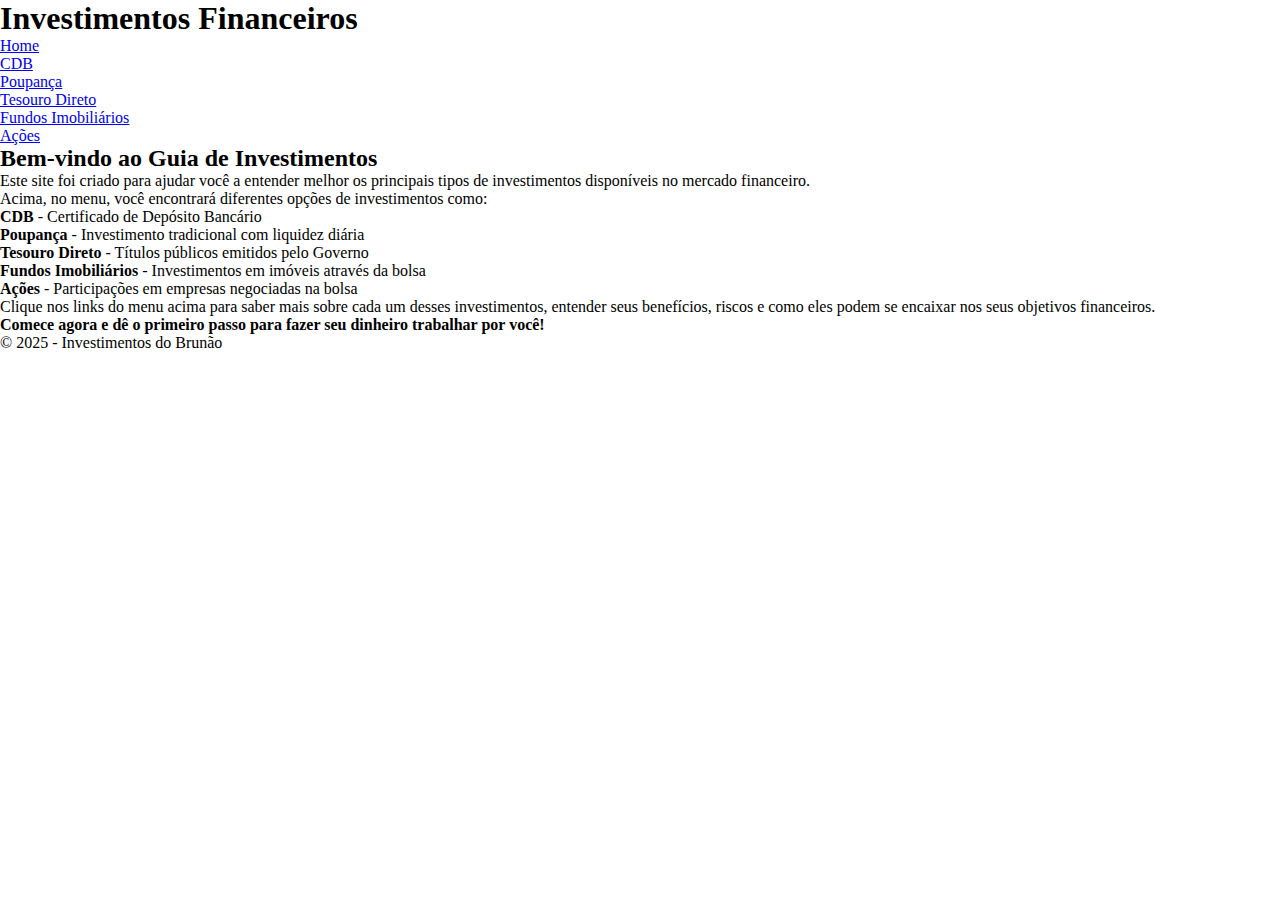
<file: index.html>
<!DOCTYPE html>
<html lang="pt-BR">
<head>
  <meta charset="UTF-8">
  <meta name="viewport" content="width=device-width, initial-scale=1">
  <title>Investimento em CDB</title>
  <link rel="stylesheet" href="./style/index.css">
</head>
<body>
    <header>
        <h1>Investimentos Financeiros</h1>
        <nav>
            <ul class="menu">
                <li><a href="index.html">Home</a></li>
                <li><a href="cdb.html">CDB</a></li>
                <li><a href="poupanca.html">Poupança</a></li>
                <li><a href="#">Tesouro Direto</a></li>
                <li><a href="flls.html">Fundos Imobiliários</a></li>
                <li><a href="acoes.html">Ações</a></li>
            </ul>
        </nav>
    </header>
    <main class="container">
  <h2>Bem-vindo ao Guia de Investimentos</h2>
  <p>Este site foi criado para ajudar você a entender melhor os principais tipos de investimentos disponíveis no mercado financeiro.</p>
  
  <p>Acima, no menu, você encontrará diferentes opções de investimentos como:</p>
  <ul>
    <li><strong>CDB</strong> - Certificado de Depósito Bancário</li>
    <li><strong>Poupança</strong> - Investimento tradicional com liquidez diária</li>
    <li><strong>Tesouro Direto</strong> - Títulos públicos emitidos pelo Governo</li>
    <li><strong>Fundos Imobiliários</strong> - Investimentos em imóveis através da bolsa</li>
    <li><strong>Ações</strong> - Participações em empresas negociadas na bolsa</li>
  </ul>
  <p>Clique nos links do menu acima para saber mais sobre cada um desses investimentos, entender seus benefícios, riscos e como eles podem se encaixar nos seus objetivos financeiros.</p>
  <p><strong>Comece agora e dê o primeiro passo para fazer seu dinheiro trabalhar por você!</strong></p>
</main>
<footer>
    <p>&copy; 2025 - Investimentos do Brunão</p>
</footer>
</body>
</html>
</file>
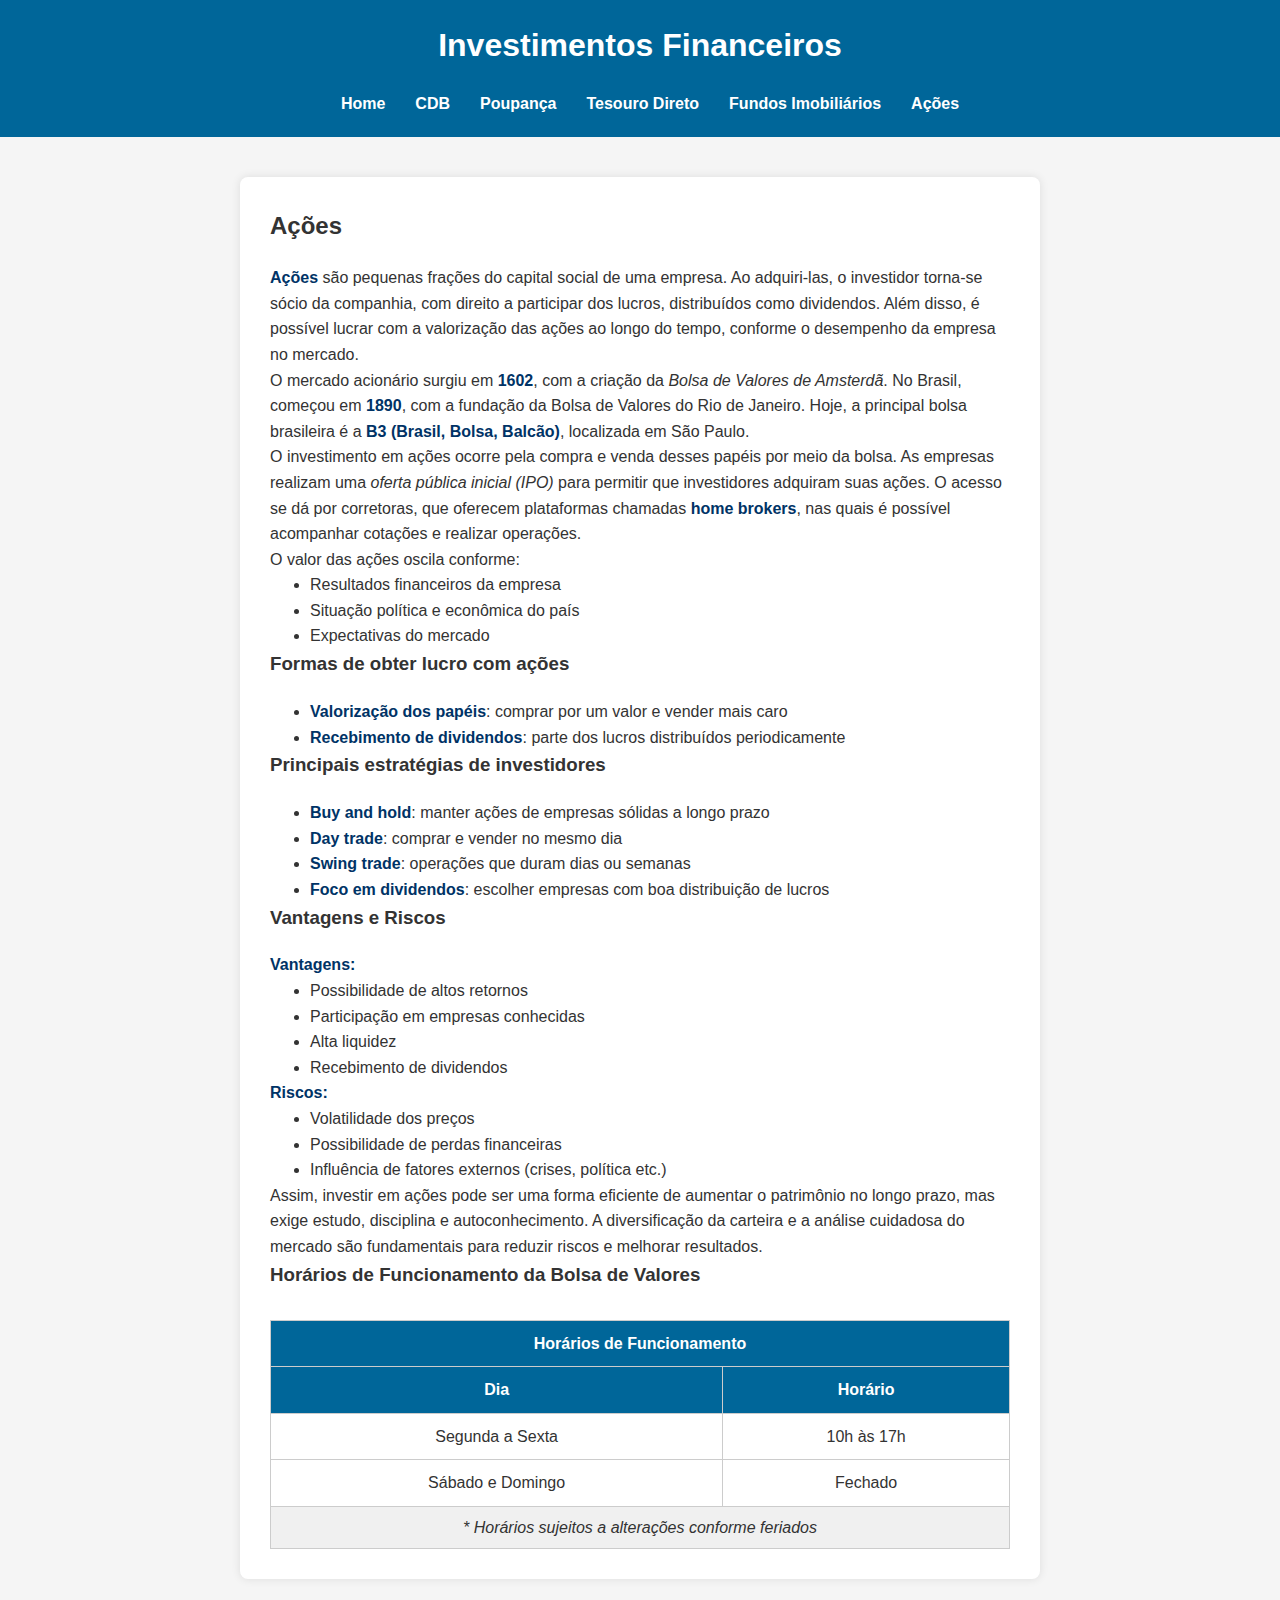
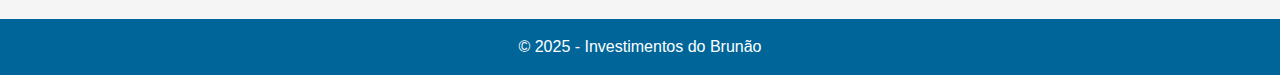
<file: acoes.html>
<!DOCTYPE html>
<html lang="pt-BR">

<head>
  <meta charset="UTF-8">
  <meta name="viewport" content="width=device-width, initial-scale=1">
  <title>Investimento em Ações</title>
  <link rel="stylesheet" href="./style/acoes.css">
</head>

<body>
  <header>
    <h1>Investimentos Financeiros</h1>
    <nav>
      <ul class="menu">
        <li><a href="index.html">Home</a></li>
        <li><a href="cdb.html">CDB</a></li>
        <li><a href="poupanca.html">Poupança</a></li>
        <li><a href="#">Tesouro Direto</a></li>
        <li><a href="flls.html">Fundos Imobiliários</a></li>
        <li><a href="acoes.html">Ações</a></li>
      </ul>
    </nav>
  </header>

  <main class="container">
    <h2>Ações</h2>

    <p><strong>Ações</strong> são pequenas frações do capital social de uma empresa. Ao adquiri-las, o investidor
      torna-se sócio da companhia, com direito a participar dos lucros, distribuídos como dividendos. Além disso, é
      possível lucrar com a valorização das ações ao longo do tempo, conforme o desempenho da empresa no mercado.</p>

    <p>O mercado acionário surgiu em <strong>1602</strong>, com a criação da <em>Bolsa de Valores de Amsterdã</em>. No
      Brasil, começou em <strong>1890</strong>, com a fundação da Bolsa de Valores do Rio de Janeiro. Hoje, a principal
      bolsa brasileira é a <strong>B3 (Brasil, Bolsa, Balcão)</strong>, localizada em São Paulo.</p>

    <p>O investimento em ações ocorre pela compra e venda desses papéis por meio da bolsa. As empresas realizam uma
      <em>oferta pública inicial (IPO)</em> para permitir que investidores adquiram suas ações. O acesso se dá por
      corretoras, que oferecem plataformas chamadas <strong>home brokers</strong>, nas quais é possível acompanhar
      cotações e realizar operações.
    </p>

    <p>O valor das ações oscila conforme:</p>
    <ul>
      <li>Resultados financeiros da empresa</li>
      <li>Situação política e econômica do país</li>
      <li>Expectativas do mercado</li>
    </ul>

    <h3>Formas de obter lucro com ações</h3>
    <ul>
      <li><strong>Valorização dos papéis</strong>: comprar por um valor e vender mais caro</li>
      <li><strong>Recebimento de dividendos</strong>: parte dos lucros distribuídos periodicamente</li>
    </ul>

    <h3>Principais estratégias de investidores</h3>
    <ul>
      <li><strong>Buy and hold</strong>: manter ações de empresas sólidas a longo prazo</li>
      <li><strong>Day trade</strong>: comprar e vender no mesmo dia</li>
      <li><strong>Swing trade</strong>: operações que duram dias ou semanas</li>
      <li><strong>Foco em dividendos</strong>: escolher empresas com boa distribuição de lucros</li>
    </ul>

    <h3>Vantagens e Riscos</h3>
    <p><strong>Vantagens:</strong></p>
    <ul>
      <li>Possibilidade de altos retornos</li>
      <li>Participação em empresas conhecidas</li>
      <li>Alta liquidez</li>
      <li>Recebimento de dividendos</li>
    </ul>

    <p><strong>Riscos:</strong></p>
    <ul>
      <li>Volatilidade dos preços</li>
      <li>Possibilidade de perdas financeiras</li>
      <li>Influência de fatores externos (crises, política etc.)</li>
    </ul>

    <p>Assim, investir em ações pode ser uma forma eficiente de aumentar o patrimônio no longo prazo, mas exige estudo,
      disciplina e autoconhecimento. A diversificação da carteira e a análise cuidadosa do mercado são fundamentais para
      reduzir riscos e melhorar resultados.</p>

    <h3>Horários de Funcionamento da Bolsa de Valores</h3>
    <table>
      <thead>
        <tr>
          <th colspan="2">Horários de Funcionamento</th>
        </tr>
        <tr>
          <th>Dia</th>
          <th>Horário</th>
        </tr>
      </thead>
      <tbody>
        <tr>
          <td>Segunda a Sexta</td>
          <td>10h às 17h</td>
        </tr>
        <tr>
          <td>Sábado e Domingo</td>
          <td>Fechado</td>
        </tr>
      </tbody>
      <tfoot>
        <tr>
          <td colspan="2">* Horários sujeitos a alterações conforme feriados</td>
        </tr>
      </tfoot>
    </table>
  </main>

  <footer>
    <p>&copy; 2025 - Investimentos do Brunão</p>
  </footer>
</body>

</html>
</file>
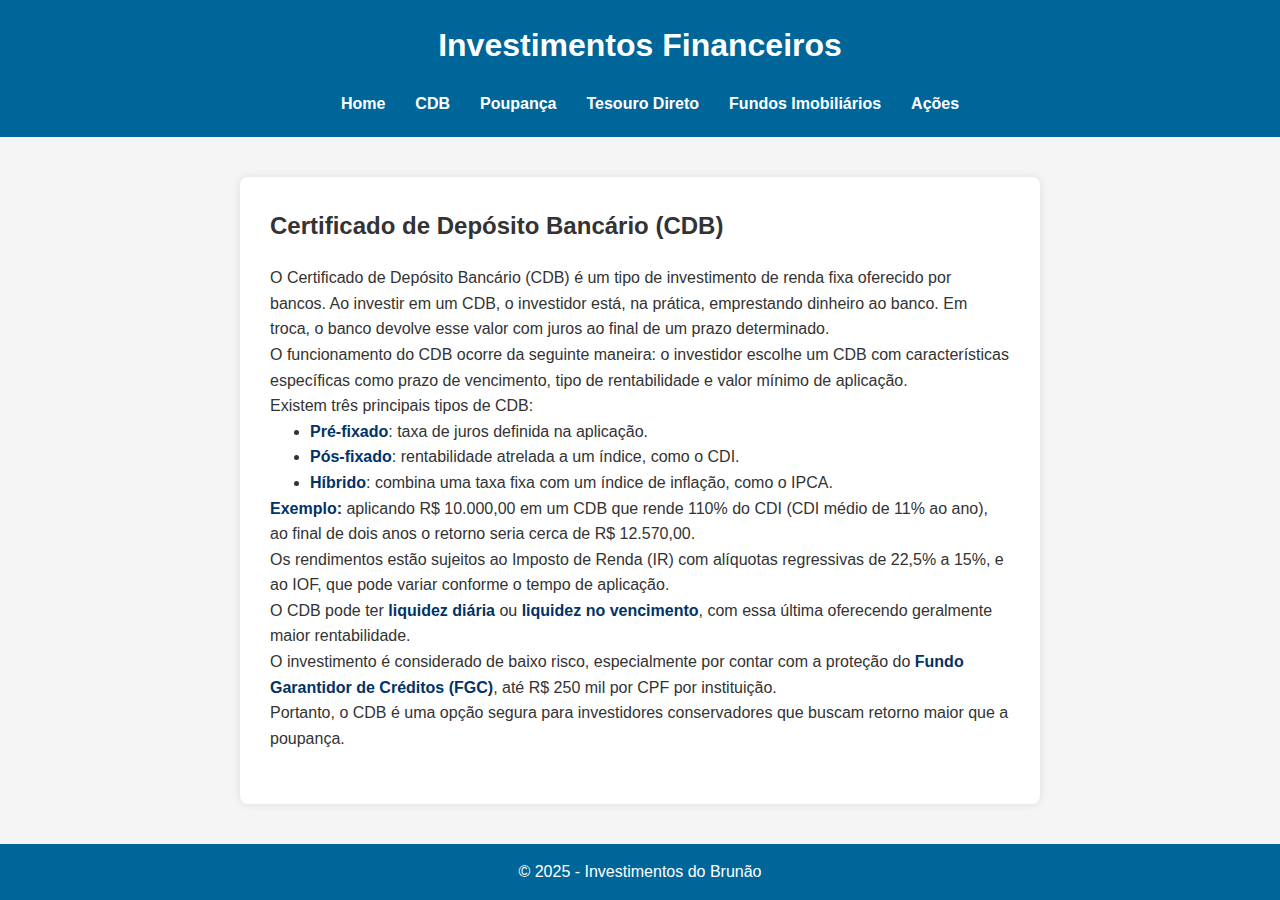
<file: cdb.html>
<!DOCTYPE html>
<html lang="pt-BR">
<head>
  <meta charset="UTF-8">
  <meta name="viewport" content="width=device-width, initial-scale=1">
  <title>Investimento em CDB</title>
  <link rel="stylesheet" href="./style/cdb.css">
</head>
<body>
    <header>
        <h1>Investimentos Financeiros</h1>
        <nav>
            <ul class="menu">
              <li><a href="index.html">Home</a></li>
              <li><a href="cdb.html">CDB</a></li>
              <li><a href="poupanca.html">Poupança</a></li>
              <li><a href="#">Tesouro Direto</a></li>
              <li><a href="flls.html">Fundos Imobiliários</a></li>
              <li><a href="acoes.html">Ações</a></li>
            </ul>
        </nav>
    </header>

  <main class="container">
    <h2>Certificado de Depósito Bancário (CDB)</h2>

    <p>O Certificado de Depósito Bancário (CDB) é um tipo de investimento de renda fixa oferecido por bancos. Ao investir em um CDB, o investidor está, na prática, emprestando dinheiro ao banco. Em troca, o banco devolve esse valor com juros ao final de um prazo determinado.</p>

    <p>O funcionamento do CDB ocorre da seguinte maneira: o investidor escolhe um CDB com características específicas como prazo de vencimento, tipo de rentabilidade e valor mínimo de aplicação.</p>

    <p>Existem três principais tipos de CDB:</p>
    <ul>
      <li><strong>Pré-fixado</strong>: taxa de juros definida na aplicação.</li>
      <li><strong>Pós-fixado</strong>: rentabilidade atrelada a um índice, como o CDI.</li>
      <li><strong>Híbrido</strong>: combina uma taxa fixa com um índice de inflação, como o IPCA.</li>
    </ul>

    <p><strong>Exemplo:</strong> aplicando R$ 10.000,00 em um CDB que rende 110% do CDI (CDI médio de 11% ao ano), ao final de dois anos o retorno seria cerca de R$ 12.570,00.</p>

    <p>Os rendimentos estão sujeitos ao Imposto de Renda (IR) com alíquotas regressivas de 22,5% a 15%, e ao IOF, que pode variar conforme o tempo de aplicação.</p>

    <p>O CDB pode ter <strong>liquidez diária</strong> ou <strong>liquidez no vencimento</strong>, com essa última oferecendo geralmente maior rentabilidade.</p>

    <p>O investimento é considerado de baixo risco, especialmente por contar com a proteção do <strong>Fundo Garantidor de Créditos (FGC)</strong>, até R$ 250 mil por CPF por instituição.</p>

    <p>Portanto, o CDB é uma opção segura para investidores conservadores que buscam retorno maior que a poupança.</p>
  </main>

  <footer>
    <p>&copy; 2025 - Investimentos do Brunão</p>
  </footer>
</body>
</html>
</file>
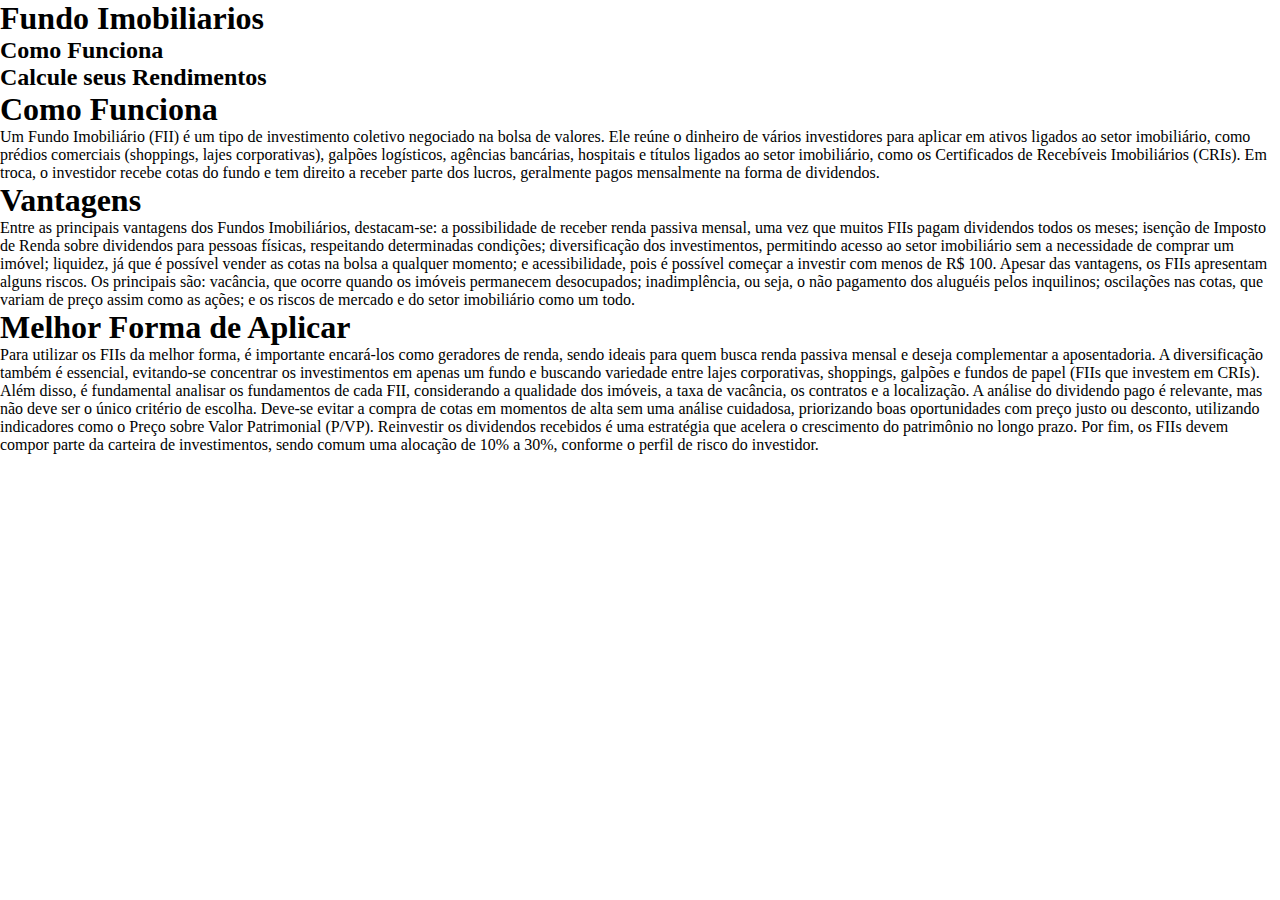
<file: fllis.html>
<!DOCTYPE html>
<html lang="pt-br">
<head>
    <meta charset="UTF-8">
    <meta name="viewport" content="width=device-width, initial-scale=1.0">
    <title>Fundo Imobiliarios</title>
    <link rel="stylesheet" href="index.css">
</head>
<body>
    <header>
        <section class="nav">
         <h1>
            Fundo Imobiliarios
         </h1>
         <div class="nav1">
         <h2>
            Como Funciona
         </h2>
         <h2>
            Calcule seus Rendimentos
         </h2>
         </div>
        </section>
    </header>
    <main>
        <h1>
            Como Funciona
        </h1>
Um Fundo Imobiliário (FII) é um tipo de investimento coletivo negociado na bolsa de
valores. Ele reúne o dinheiro de vários investidores para aplicar em ativos ligados ao
setor imobiliário, como prédios comerciais (shoppings, lajes corporativas), galpões
logísticos, agências bancárias, hospitais e títulos ligados ao setor imobiliário, como
os Certificados de Recebíveis Imobiliários (CRIs). Em troca, o investidor recebe
cotas do fundo e tem direito a receber parte dos lucros, geralmente pagos
mensalmente na forma de dividendos.
<h1>Vantagens</h1>
Entre as principais vantagens dos Fundos Imobiliários, destacam-se: a possibilidade
de receber renda passiva mensal, uma vez que muitos FIIs pagam dividendos todos
os meses; isenção de Imposto de Renda sobre dividendos para pessoas físicas,
respeitando determinadas condições; diversificação dos investimentos, permitindo
acesso ao setor imobiliário sem a necessidade de comprar um imóvel; liquidez, já
que é possível vender as cotas na bolsa a qualquer momento; e acessibilidade, pois
é possível começar a investir com menos de R$ 100.
Apesar das vantagens, os FIIs apresentam alguns riscos. Os principais são:
vacância, que ocorre quando os imóveis permanecem desocupados; inadimplência,
ou seja, o não pagamento dos aluguéis pelos inquilinos; oscilações nas cotas, que
variam de preço assim como as ações; e os riscos de mercado e do setor imobiliário
como um todo.
<h1>Melhor Forma de Aplicar</h1>
Para utilizar os FIIs da melhor forma, é importante encará-los como geradores de
renda, sendo ideais para quem busca renda passiva mensal e deseja complementar
a aposentadoria. A diversificação também é essencial, evitando-se concentrar os
investimentos em apenas um fundo e buscando variedade entre lajes corporativas,
shoppings, galpões e fundos de papel (FIIs que investem em CRIs).
Além disso, é fundamental analisar os fundamentos de cada FII, considerando a
qualidade dos imóveis, a taxa de vacância, os contratos e a localização. A análise
do dividendo pago é relevante, mas não deve ser o único critério de escolha.
Deve-se evitar a compra de cotas em momentos de alta sem uma análise
cuidadosa, priorizando boas oportunidades com preço justo ou desconto, utilizando
indicadores como o Preço sobre Valor Patrimonial (P/VP).
Reinvestir os dividendos recebidos é uma estratégia que acelera o crescimento do
patrimônio no longo prazo. Por fim, os FIIs devem compor parte da carteira de
investimentos, sendo comum uma alocação de 10% a 30%, conforme o perfil de
risco do investidor.

</main>



</body>
</html>
</file>
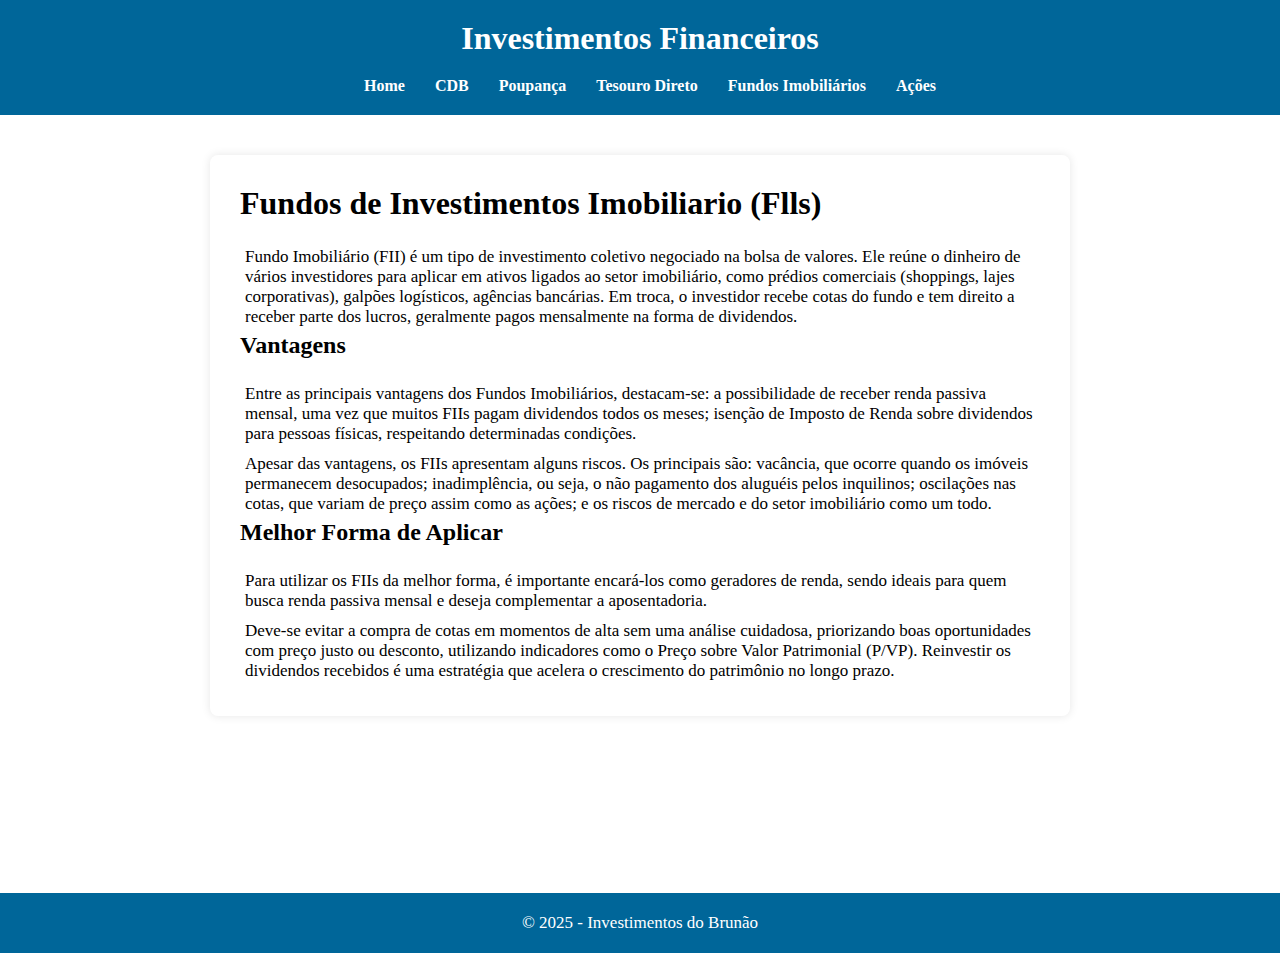
<file: flls.html>
<!DOCTYPE html>
<html lang="pt-br">

<head>
  <meta charset="UTF-8">
  <meta name="viewport" content="width=device-width, initial-scale=1.0">
  <title>Fundo Imobiliarios (Flls)</title>
  <link rel="stylesheet" href="./style/flls.css">
</head>

<body>
  <header>
    <h1>Investimentos Financeiros</h1>
    <nav>
      <ul class="menu">
        <li><a href="index.html">Home</a></li>
        <li><a href="cdb.html">CDB</a></li>
        <li><a href="poupanca.html">Poupança</a></li>
        <li><a href="#">Tesouro Direto</a></li>
        <li><a href="flls.html">Fundos Imobiliários</a></li>
        <li><a href="acoes.html">Ações</a></li>
      </ul>
    </nav>
  </header>
  <main class="container">
    <h1>Fundos de Investimentos Imobiliario (Flls)</h1>

    <p>Fundo Imobiliário (FII) é um tipo de investimento coletivo negociado na bolsa de
      valores. Ele reúne o dinheiro de vários investidores para aplicar em ativos ligados ao
      setor imobiliário, como prédios comerciais (shoppings, lajes corporativas), galpões
      logísticos, agências bancárias. Em troca, o investidor recebe
      cotas do fundo e tem direito a receber parte dos lucros, geralmente pagos
      mensalmente na forma de dividendos.</p>

    <h2>Vantagens</h2>
    <p>Entre as principais vantagens dos Fundos Imobiliários, destacam-se: a possibilidade
      de receber renda passiva mensal, uma vez que muitos FIIs pagam dividendos todos
      os meses; isenção de Imposto de Renda sobre dividendos para pessoas físicas,
      respeitando determinadas condições.
    <p>
      Apesar das vantagens, os FIIs apresentam alguns riscos. Os principais são:
      vacância, que ocorre quando os imóveis permanecem desocupados; inadimplência,
      ou seja, o não pagamento dos aluguéis pelos inquilinos; oscilações nas cotas, que
      variam de preço assim como as ações; e os riscos de mercado e do setor imobiliário
      como um todo.</p>

    <h2>Melhor Forma de Aplicar</h2>
    <p>Para utilizar os FIIs da melhor forma, é importante encará-los como geradores de
      renda, sendo ideais para quem busca renda passiva mensal e deseja complementar
      a aposentadoria.
    <p>
      Deve-se evitar a compra de cotas em momentos de alta sem uma análise
      cuidadosa, priorizando boas oportunidades com preço justo ou desconto, utilizando
      indicadores como o Preço sobre Valor Patrimonial (P/VP).
      Reinvestir os dividendos recebidos é uma estratégia que acelera o crescimento do
      patrimônio no longo prazo.
  </main>
  <footer>
    <p>&copy; 2025 - Investimentos do Brunão</p>
  </footer>
</body>

</html>
</file>
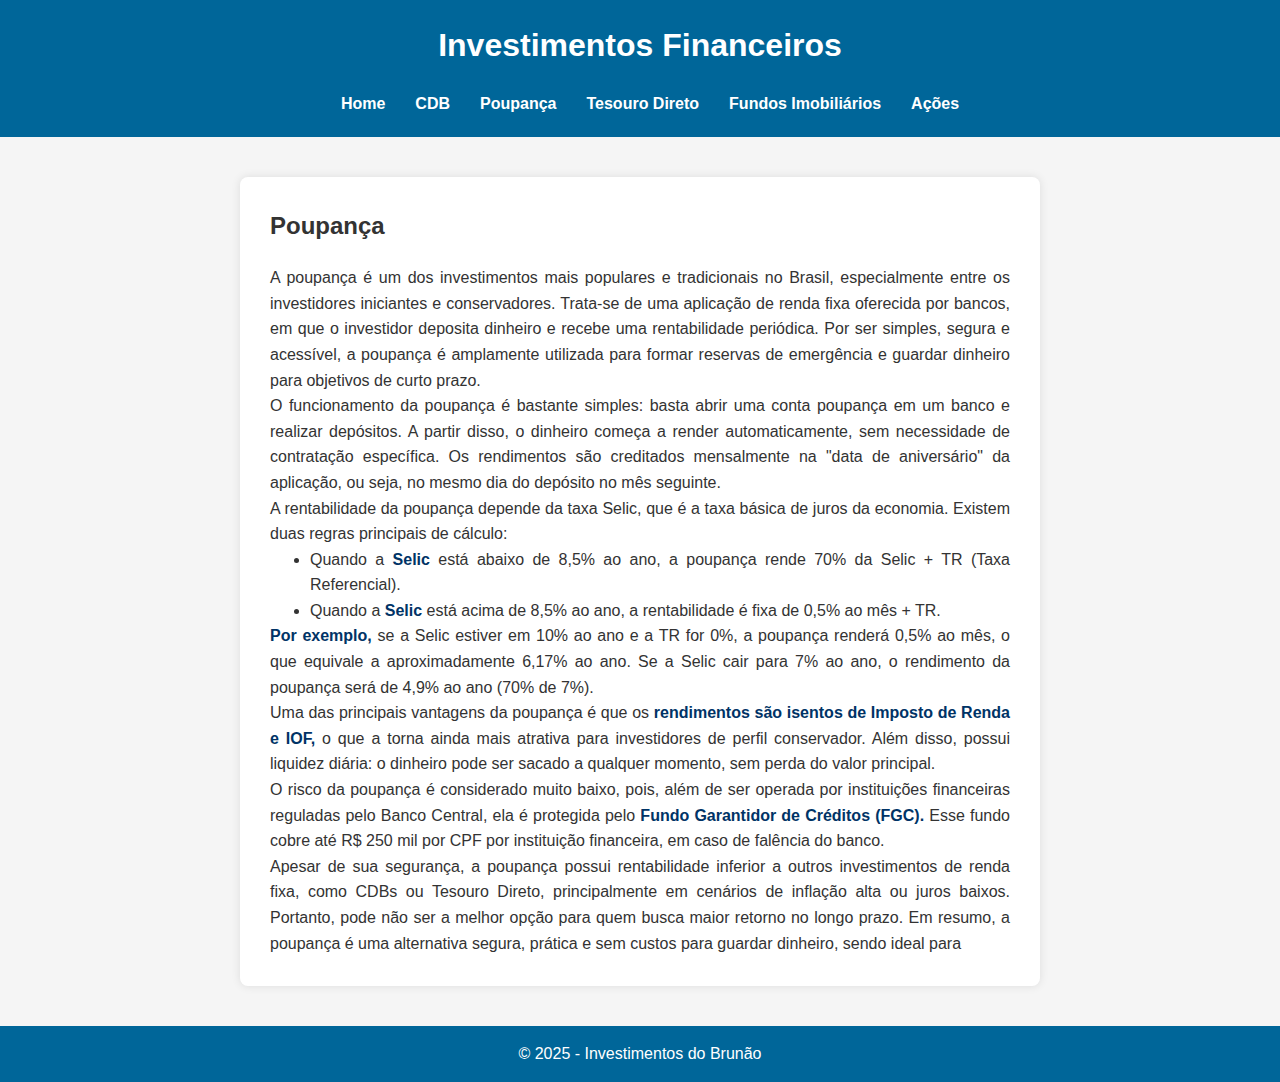
<file: poupanca.html>
<!DOCTYPE html>
<html lang="pt-br">

<head>
    <meta charset="UTF-8">
    <meta name="viewport" content="width=device-width, initial-scale=1.0">
    <title>Poupança</title>
    <link rel="stylesheet" href="./style/poupanca.css">
</head>

<body>
    <header>
        <h1>Investimentos Financeiros</h1>
        <nav>
            <ul class="menu">
                <li><a href="index.html">Home</a></li>
                <li><a href="cdb.html">CDB</a></li>
                <li><a href="poupanca.html">Poupança</a></li>
                <li><a href="#">Tesouro Direto</a></li>
                <li><a href="flls.html">Fundos Imobiliários</a></li>
                <li><a href="acoes.html">Ações</a></li>
            </ul>
        </nav>
    </header>

    <main class="container">
        <h2>Poupança</h2>

        <p>A poupança é um dos investimentos mais populares e tradicionais no Brasil, especialmente entre os
            investidores iniciantes e conservadores. Trata-se de uma aplicação de renda fixa oferecida por bancos, em
            que o investidor deposita dinheiro e recebe uma rentabilidade periódica. Por ser simples, segura e
            acessível, a poupança é amplamente utilizada para formar reservas de emergência e guardar dinheiro para
            objetivos de curto prazo.</p>

        <p>O funcionamento da poupança é bastante simples: basta abrir uma conta poupança em um banco e realizar
            depósitos. A partir disso, o dinheiro começa a render automaticamente, sem necessidade de contratação
            específica. Os rendimentos são creditados mensalmente na "data de aniversário" da aplicação, ou seja, no
            mesmo dia do depósito no mês seguinte.</p>

        <p>A rentabilidade da poupança depende da taxa Selic, que é a taxa básica de juros da economia. Existem duas
            regras principais de cálculo:</p>
        <ul>
            <li>Quando a <strong>Selic</strong> está abaixo de 8,5% ao ano, a poupança rende 70% da Selic + TR (Taxa
                Referencial).</li>
            <li>Quando a <strong>Selic</strong> está acima de 8,5% ao ano, a rentabilidade é fixa de 0,5% ao mês + TR.
            </li>
        </ul>

        <p><strong>Por exemplo,</strong> se a Selic estiver em 10% ao ano e a TR for 0%, a poupança renderá 0,5%
            ao mês, o que equivale a aproximadamente 6,17% ao ano. Se a Selic cair para 7% ao ano, o rendimento da
            poupança será de 4,9% ao ano (70% de 7%).</p>

        <p>Uma das principais vantagens da poupança é que os <strong>rendimentos são isentos de Imposto de Renda e
                IOF,</strong> o que a
            torna ainda mais atrativa para investidores de perfil conservador. Além disso, possui liquidez diária: o
            dinheiro pode ser sacado a qualquer momento, sem perda do valor principal.</p>

        <p>O risco da poupança é considerado muito baixo, pois, além de ser operada por instituições financeiras
            reguladas pelo Banco Central, ela é protegida pelo <strong>Fundo Garantidor de Créditos (FGC).</strong> Esse
            fundo cobre até
            R$ 250 mil por CPF por instituição financeira, em caso de falência do banco.
        </p>

        <p>Apesar de sua segurança, a poupança possui rentabilidade inferior a outros investimentos de renda fixa, como
            CDBs ou Tesouro Direto, principalmente em cenários de inflação alta ou juros baixos. Portanto, pode não ser
            a melhor opção para quem busca maior retorno no longo prazo. Em resumo, a poupança é uma alternativa segura,
            prática e sem custos para guardar dinheiro, sendo ideal para
        </p>
    </main>

    <footer>
        <p>&copy; 2025 - Investimentos do Brunão</p>
    </footer>
</body>

</html>
</file>
<file: style/index.css>
* {
    padding: 0;
    margin: 0;
}
</file>
<file: index.css>
* {
    padding: 0;
    margin: 0;
}
</file>
<file: style/flls.css>
* {
    padding: 0;
    margin: 0;
}

body {
    width: 100vw;
    height: 100vh;
}

header {
  background-color: #006699;
  color: white;
  padding: 20px 0;
  text-align: center;
  width: 100%;
}

nav {
  margin-top: 10px;
}

.menu {
  list-style: none;
  display: flex;
  justify-content: center;
  gap: 30px;
  padding: 0;
}

.menu li a {
  text-decoration: none;
  color: white;
  font-weight: bold;
}

.menu li a:hover {
  color: #ffcc00;
}

main.container {
  flex: 1;
  max-width: 800px;
  margin: 40px auto;
  background-color: #fff;
  padding: 30px;
  border-radius: 8px;
  box-shadow: 0 0 10px rgba(0, 0, 0, 0.1);
}

p {
  font-size: 17px;
  padding: 5px;
}

h1, h2 {
  margin-bottom: 20px;
}

ul {
  margin-left: 20px;
  padding-left: 20px;
}

footer {
  position: relative;
  top: 137px;
  background-color: #006699;
  color: white;
  text-align: center;
  padding: 15px 0;
  width: 100%;
}
</file>
<file: style/acoes.css>
/* Reset e estrutura */
* {
  margin: 0;
  padding: 0;
  box-sizing: border-box;
}

html, body {
  height: 100%;
}

body {
  display: flex;
  flex-direction: column;
  font-family: Arial, sans-serif;
  background-color: #f5f5f5;
  color: #333;
  line-height: 1.6;
}

/* Header */
header {
  background-color: #006699;
  color: white;
  padding: 20px 0;
  text-align: center;
  width: 100%;
}

nav {
  margin-top: 10px;
}

.menu {
  list-style: none;
  display: flex;
  justify-content: center;
  gap: 30px;
  padding: 0;
}

.menu li a {
  position: relative;
  text-decoration: none;
  color: white;
  font-weight: bold;
  transition: color 0.3s ease;
}

.menu li a:hover {
  color: #ffcc00;
}


/* Container principal */
main.container {
  flex: 1;
  max-width: 800px;
  margin: 40px auto;
  background-color: #fff;
  padding: 30px;
  border-radius: 8px;
  box-shadow: 0 0 10px rgba(0, 0, 0, 0.1);
}

h1, h2, h3 {
  margin-bottom: 20px;
}

ul {
  margin-left: 20px;
  padding-left: 20px;
}

strong {
  color: #003366;
}

/* Tabela */
table {
  width: 100%;
  border-collapse: collapse;
  margin-top: 30px;
  font-size: 16px;
}

thead {
  background-color: #006699;
  color: white;
}

th, td {
  border: 1px solid #ccc;
  padding: 10px;
  text-align: center;
}

tbody tr:hover {
  background-color: #e6f7ff;
  cursor: default;
  transition: background-color 0.3s ease;
}

tfoot td {
  background-color: #f0f0f0;
  font-style: italic;
  text-align: center;
  padding: 8px;
}

/* Footer */
footer {
  background-color: #006699;
  color: white;
  text-align: center;
  padding: 15px 0;
  width: 100%;
}
</file>
<file: style/cdb.css>
/* Reset e estrutura */
* {
  margin: 0;
  padding: 0;
  box-sizing: border-box;
}

html, body {
  height: 100%;
}

body {
  display: flex;
  flex-direction: column;
  font-family: Arial, sans-serif;
  background-color: #f5f5f5;
  color: #333;
  line-height: 1.6;
}

/* Header */
header {
  background-color: #006699;
  color: white;
  padding: 20px 0;
  text-align: center;
  width: 100%;
}

nav {
  margin-top: 10px;
}

.menu {
  list-style: none;
  display: flex;
  justify-content: center;
  gap: 30px;
  padding: 0;
}

.menu li a {
  text-decoration: none;
  color: white;
  font-weight: bold;
}

.menu li a:hover {
  color: #ffcc00;
}

/* Container principal */
main.container {
  flex: 1;
  max-width: 800px;
  margin: 40px auto;
  background-color: #fff;
  padding: 30px;
  border-radius: 8px;
  box-shadow: 0 0 10px rgba(0, 0, 0, 0.1);
}

h1, h2 {
  margin-bottom: 20px;
}

ul {
  margin-left: 20px;
  padding-left: 20px;
}

strong {
  color: #003366;
}

/* Footer */
footer {
  background-color: #006699;
  color: white;
  text-align: center;
  padding: 15px 0;
  width: 100%;
}
</file>
<file: style/poupanca.css>
/* Reset e estrutura */
* {
  margin: 0;
  padding: 0;
  box-sizing: border-box;
}

html,
body {
  height: 100%;
}

body {
  display: flex;
  flex-direction: column;
  font-family: Arial, sans-serif;
  background-color: #f5f5f5;
  color: #333;
  line-height: 1.6;
}

/* Header */
header {
  background-color: #006699;
  color: white;
  padding: 20px 0;
  text-align: center;
  width: 100%;
}

nav {
  margin-top: 10px;
}

.menu {
  list-style: none;
  display: flex;
  justify-content: center;
  gap: 30px;
  padding: 0;
}

.menu li a {
  text-decoration: none;
  color: white;
  font-weight: bold;
}

.menu li a:hover {
  color: #ffcc00;
}

/* Container principal */
main.container {
  flex: 1;
  text-align: justify;
  max-width: 800px;
  margin: 40px auto;
  background-color: #fff;
  padding: 30px;
  border-radius: 8px;
  box-shadow: 0 0 10px rgba(0, 0, 0, 0.1);
}

h1,
h2 {
  margin-bottom: 20px;
}

ul {
  margin-left: 20px;
  padding-left: 20px;
}

strong {
  color: #003366;
}

/* Footer */
footer {
  background-color: #006699;
  color: white;
  text-align: center;
  padding: 15px 0;
  width: 100%;
}
</file>
